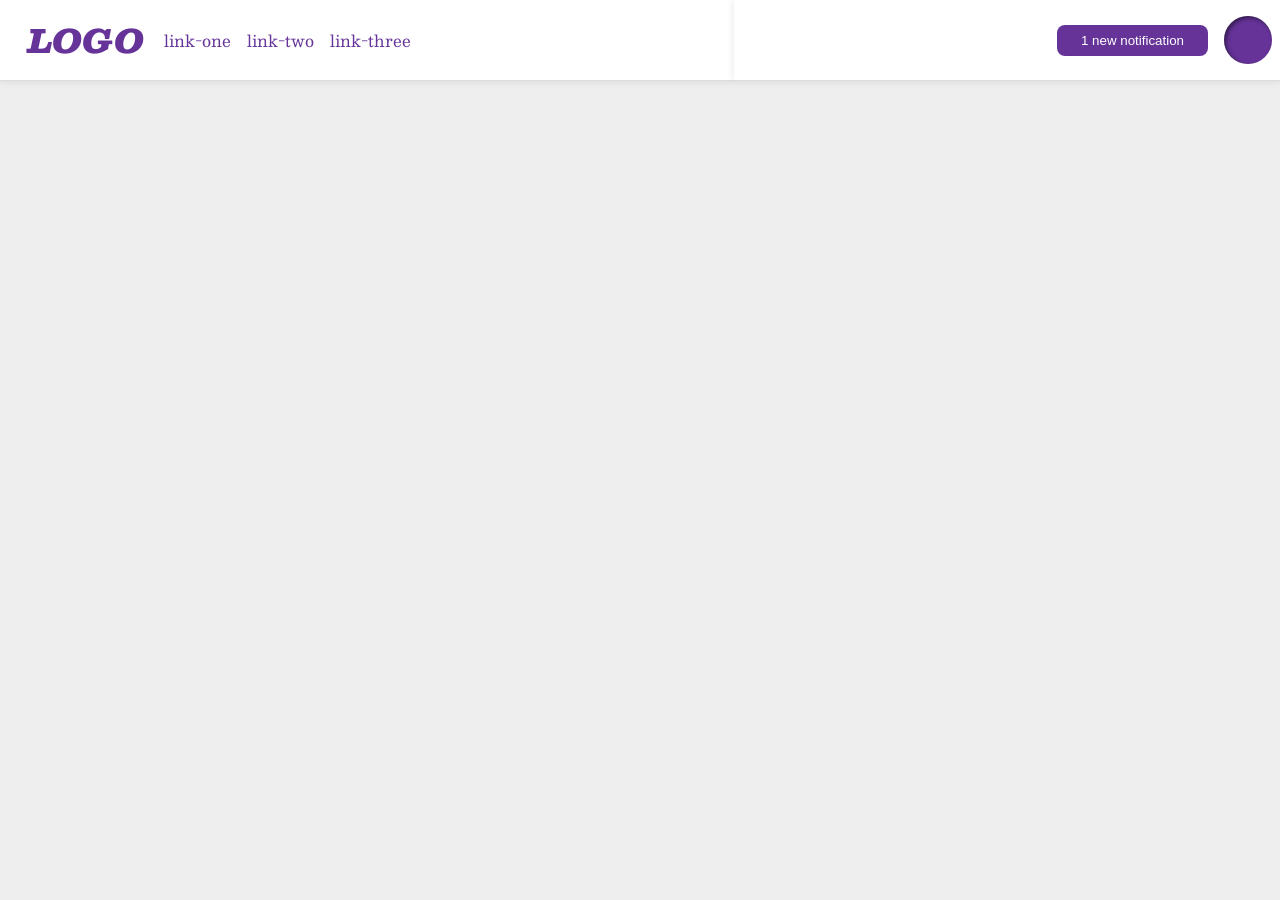
<file: foundations/flex/03-flex-header-2/index.html>
<!DOCTYPE html>
<html lang="en">
  <head>
    <meta charset="UTF-8">
    <meta http-equiv="X-UA-Compatible" content="IE=edge">
    <meta name="viewport" content="width=device-width, initial-scale=1.0">
    <title>Flex Header 2</title>
    <link rel="stylesheet" href="style.css">
  </head>
  <body>
    <div class="header left">
      <div class="logo">
        LOGO
      </div>
      <ul class="links">
        <li><a href="https://google.com">link-one</a></li>
        <li><a href="https://google.com">link-two</a></li>
        <li><a href="https://google.com">link-three</a></li>
      </ul>
    </div>
    <div class="header right">
      <button class="notifications">
        1 new notification
      </button>
      <div class="profile-image"></div>
    </div>
  </body>
</html>
</file>
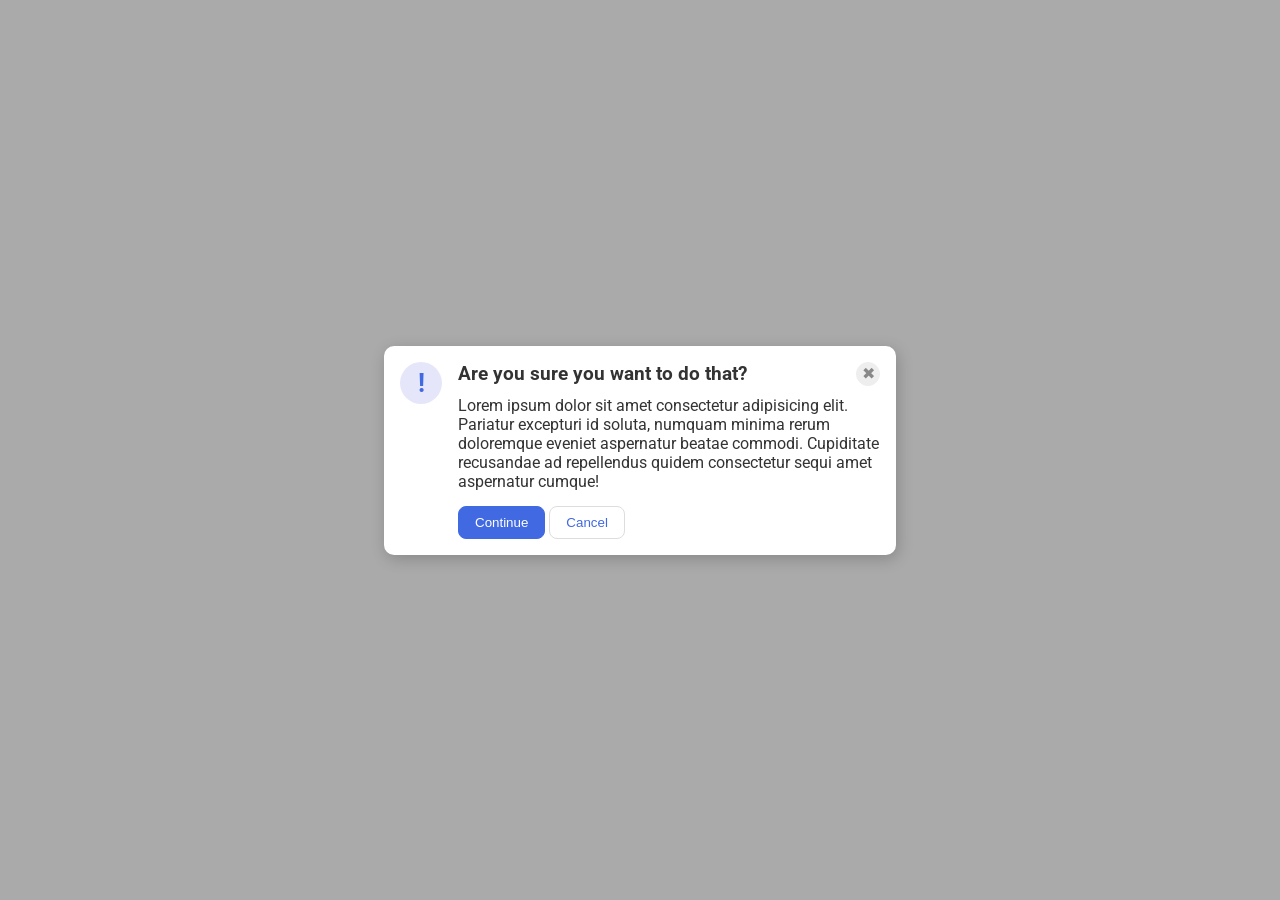
<file: foundations/flex/05-flex-modal/index.html>
<!DOCTYPE html>
<html lang="en">
  <head>
    <meta charset="UTF-8">
    <meta http-equiv="X-UA-Compatible" content="IE=edge">
    <meta name="viewport" content="width=device-width, initial-scale=1.0">
    <link rel="stylesheet" href="style.css">
    <title>Modal</title>
  </head>
  <body>
    <div class="modal">
      <div class="icon">!</div>
      <div class="grouped">
        <div class="side-by-side">
          <div class="header">Are you sure you want to do that?</div>
          <button class="close-button">✖</button>
        </div>
        <div class="text">Lorem ipsum dolor sit amet consectetur adipisicing elit. Pariatur excepturi id soluta, numquam minima rerum doloremque eveniet aspernatur beatae commodi. Cupiditate recusandae ad repellendus quidem consectetur sequi amet aspernatur cumque!</div>
        <button class="continue">Continue</button>
        <button class="cancel">Cancel</button>
      </div>
    </div>
  </body>
</html>
</file>
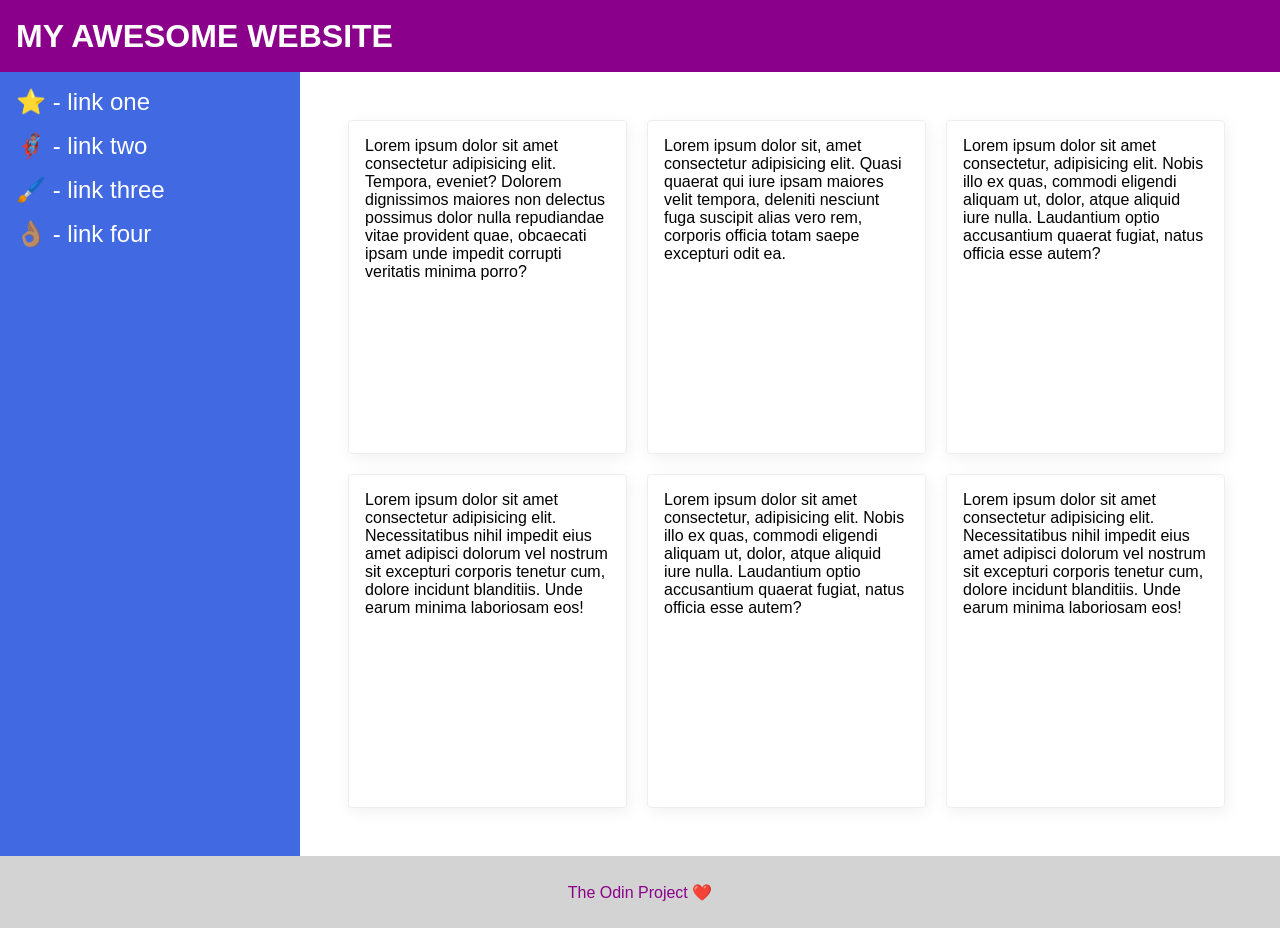
<file: foundations/flex/07-flex-layout-2/index.html>
<!DOCTYPE html>
<html lang="en">
  <head>
    <meta charset="UTF-8">
    <meta http-equiv="X-UA-Compatible" content="IE=edge">
    <meta name="viewport" content="width=device-width, initial-scale=1.0">
    <title>The Holy Grail</title>
    <link rel="stylesheet" href="style.css">
  </head>
  <body>
    <div class="header">
      MY AWESOME WEBSITE
    </div>
    
    <div class="middle">
      <div class="sidebar">
        <ul>
          <li><a href="#">⭐ - link one</a></li>
          <li><a href="#">🦸🏽‍♂️ - link two</a></li>
          <li><a href="#">🖌️ - link three</a></li>
          <li><a href="#">👌🏽 - link four</a></li>
        </ul>
      </div>
      <div class="content">
        <div class="card">Lorem ipsum dolor sit amet consectetur adipisicing elit. Tempora, eveniet? Dolorem dignissimos maiores non delectus possimus dolor nulla repudiandae vitae provident quae, obcaecati ipsam unde impedit corrupti veritatis minima porro?</div>
        <div class="card">Lorem ipsum dolor sit, amet consectetur adipisicing elit. Quasi quaerat qui iure ipsam maiores velit tempora, deleniti nesciunt fuga suscipit alias vero rem, corporis officia totam saepe excepturi odit ea.</div>
        <div class="card">Lorem ipsum dolor sit amet consectetur, adipisicing elit. Nobis illo ex quas, commodi eligendi aliquam ut, dolor, atque aliquid iure nulla. Laudantium optio accusantium quaerat fugiat, natus officia esse autem?</div>
        <div class="card">Lorem ipsum dolor sit amet consectetur adipisicing elit. Necessitatibus nihil impedit eius amet adipisci dolorum vel nostrum sit excepturi corporis tenetur cum, dolore incidunt blanditiis. Unde earum minima laboriosam eos!</div>
        <div class="card">Lorem ipsum dolor sit amet consectetur, adipisicing elit. Nobis illo ex quas, commodi eligendi aliquam ut, dolor, atque aliquid iure nulla. Laudantium optio accusantium quaerat fugiat, natus officia esse autem?</div>
        <div class="card">Lorem ipsum dolor sit amet consectetur adipisicing elit. Necessitatibus nihil impedit eius amet adipisci dolorum vel nostrum sit excepturi corporis tenetur cum, dolore incidunt blanditiis. Unde earum minima laboriosam eos!</div>
      </div>
    </div>
    
    <div class="footer">
      The Odin Project ❤️
    </div>
  </body>
</html>
</file>
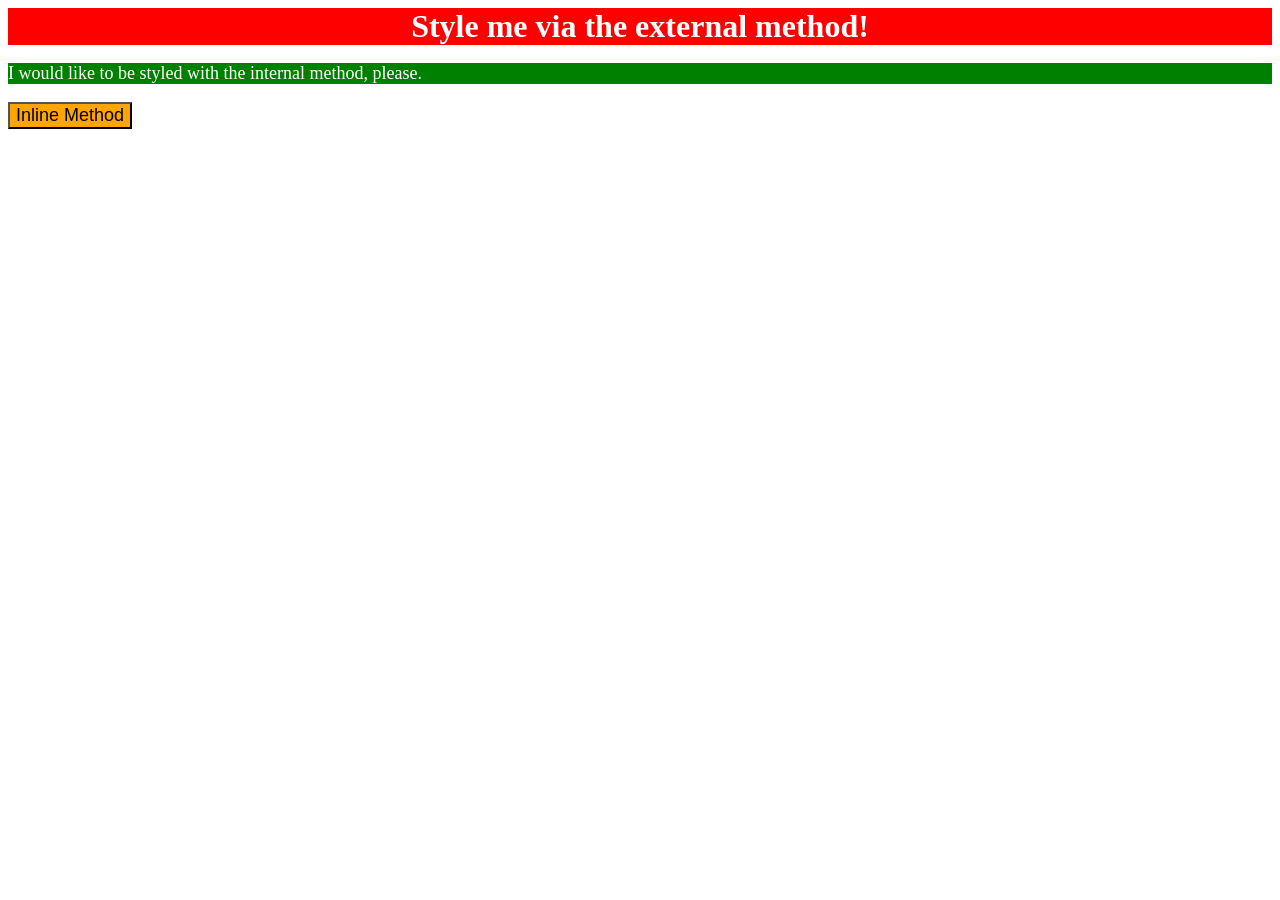
<file: foundations/intro-to-css/01-css-methods/index.html>
<!DOCTYPE html>
<html lang="en">
  <head>
    <meta charset="UTF-8">
    <meta http-equiv="X-UA-Compatible" content="IE=edge">
    <meta name="viewport" content="width=device-width, initial-scale=1.0">
    <title>Methods for Adding CSS</title>
    <link rel="stylesheet" href="style.css">
    <style>
      p {
        color: white;
        background-color: green;
        font-size: 18px;
      }
    </style>
  </head>
  <body>
    <div>Style me via the external method!</div>
    <p>I would like to be styled with the internal method, please.</p>
    <button style="background-color: orange; font-size: 18px;"
    >Inline Method</button>
  </body>
</html>
</file>
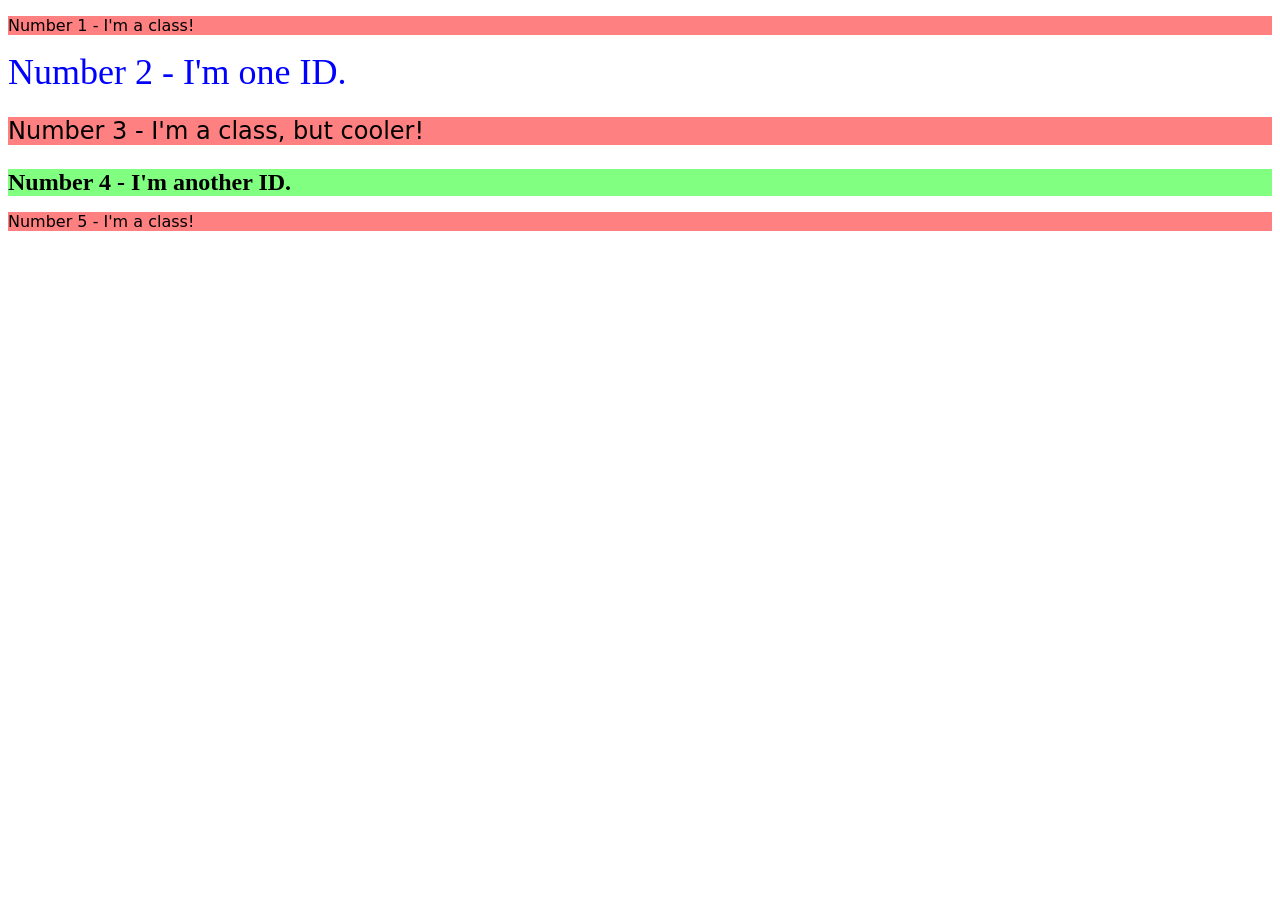
<file: foundations/intro-to-css/02-class-id-selectors/index.html>
<!DOCTYPE html>
<html lang="en">
  <head>
    <meta charset="UTF-8">
    <meta http-equiv="X-UA-Compatible" content="IE=edge">
    <meta name="viewport" content="width=device-width, initial-scale=1.0">
    <title>Class and ID Selectors</title>
    <link rel="stylesheet" href="style.css">
  </head>
  <body>
    <p class="odd-numbered">Number 1 - I'm a class!</p>
    <div id="one">Number 2 - I'm one ID.</div>
    <p class="odd-numbered cooler-id">Number 3 - I'm a class, but cooler!</p>
    <div id="another-one">Number 4 - I'm another ID.</div>
    <p class="odd-numbered">Number 5 - I'm a class!</p>
  </body>
</html>
</file>
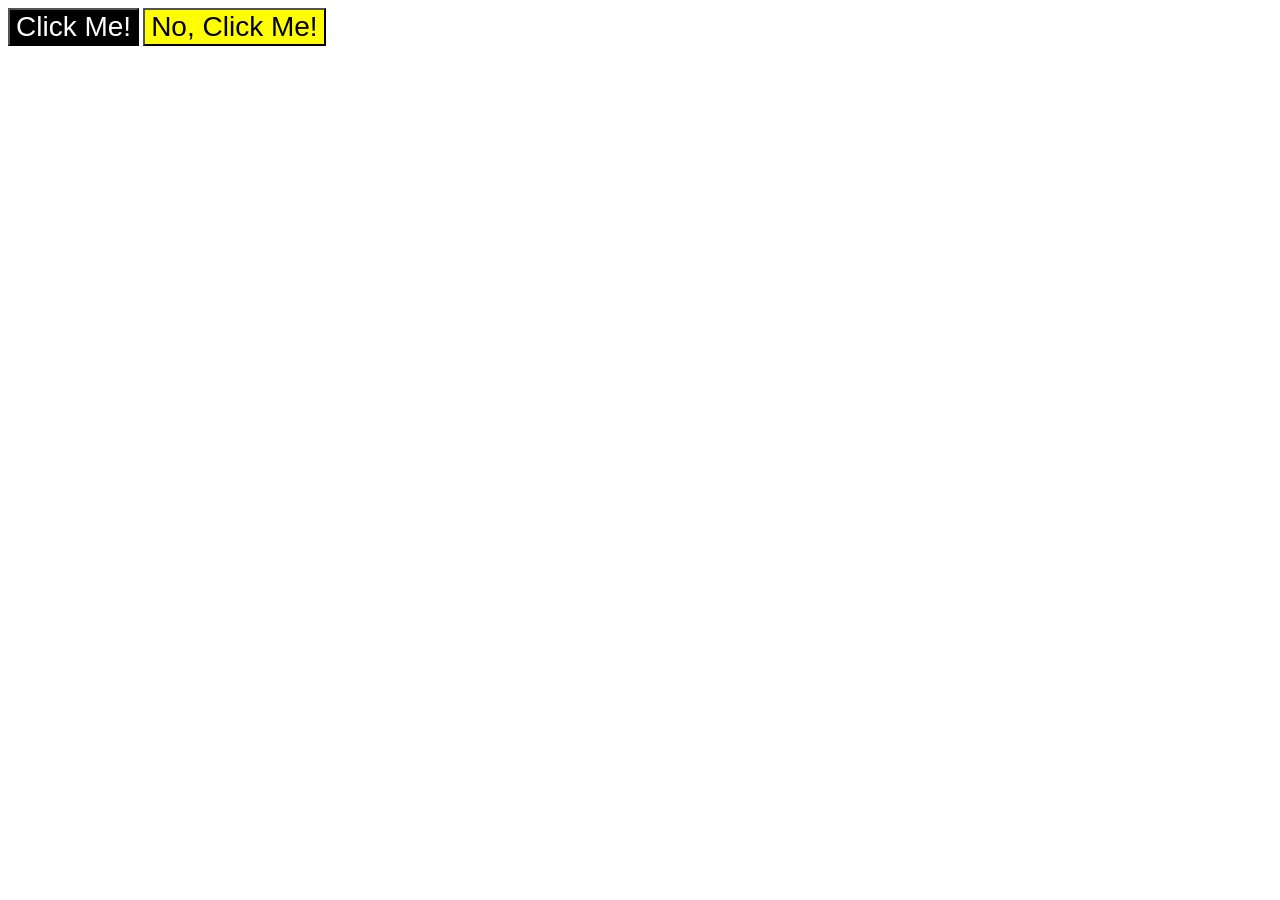
<file: foundations/intro-to-css/03-grouping-selectors/index.html>
<!DOCTYPE html>
<html lang="en">
  <head>
    <meta charset="UTF-8">
    <meta http-equiv="X-UA-Compatible" content="IE=edge">
    <meta name="viewport" content="width=device-width, initial-scale=1.0">
    <title>Grouping Selectors</title>
    <link rel="stylesheet" href="style.css">
  </head>
  <body>
    <button class="touchy">Click Me!</button>
    <button class="touchy-touchy">No, Click Me!</button>
  </body>
</html>
</file>
<file: foundations/flex/03-flex-header-2/style.css>
/* this is some magical font-importing.  
you'll learn about it later. */
@import url('https://fonts.googleapis.com/css2?family=Besley:ital,wght@0,400;1,900&display=swap');

body {
  margin: 0;
  background: #eee;
  font-family: Besley, serif;
  display: flex;
}

.header {
  background: white;
  border-bottom: 1px solid #ddd;
  box-shadow: 0 0 8px rgba(0,0,0,.1);
  padding: 8px;
  display: flex;
  flex: auto;
}

.left {
  display: flex;
  align-items: center;
}

.right {
  display: flex;
  justify-content: flex-end;
  gap: 16px;
  flex-shrink: 0;
}

.profile-image {
  background: rebeccapurple;
  box-shadow: inset 2px 2px 4px rgba(0,0,0,.5);
  border-radius: 50%;
  width: 48px;
  height: 48px;
  align-self: center;
}

.logo {
  color: rebeccapurple;
  font-size: 32px;
  font-weight: 900;
  font-style: italic;
  padding: 5px 20px;
}

button {
  border: none;
  border-radius: 8px;
  background: rebeccapurple;
  color: white;
  padding: 8px 24px;
  height: min-content;
  align-self: center;
}

a {
  /* this removes the line under our links */
  text-decoration: none;
  color: rebeccapurple;
}

ul {
  list-style-type: none;
  display: flex;
  gap: 16px;
  margin: 0;
  padding: 0;
}
</file>
<file: foundations/flex/05-flex-modal/style.css>
@import url('https://fonts.googleapis.com/css2?family=Roboto:wght@400;700&display=swap');

html, body {
  height: 100%;
}

body {
  font-family: Roboto, sans-serif;
  margin: 0;
  background: #aaa;
  color: #333;
  /* I'll give you this one for free lol */
  display: flex;
  align-items: center;
  justify-content: center;
  flex-shrink: 1;
}

.modal {
  background: white;
  width: 480px;
  border-radius: 10px;
  box-shadow: 2px 4px 16px rgba(0,0,0,.2);
  padding: 1em;
  display: flex;
  gap: 1em;
}

.icon {
  color: royalblue;
  font-size: 26px;
  font-weight: 700;
  background: lavender;
  width: 42px;
  height: 42px;
  border-radius: 50%;
  display: flex;
  align-items: center;
  justify-content: center;
  flex-shrink: 0;
}

.header {
  font-weight: bold;
  font-size: larger;
}

.side-by-side {
  display: flex;
}

.text {
  margin: 10px 0px 15px 0;
}

.close-button {
  background: #eee;
  border-radius: 50%;
  color: #888;
  font-weight: 400;
  font-size: 16px;
  height: 24px;
  width: 24px;
  display: flex;
  align-items: center;
  justify-content: center;
  border: 1px solid #eee;
  padding: 0;
  margin-right: 0;
  margin-left: auto;
}

button {
  cursor: pointer;
  padding: 8px 16px;
  border-radius: 8px;
}

button.continue {
  background: royalblue;
  border: 1px solid royalblue;
  color: white;
}

button.cancel {
  background: white;
  border: 1px solid #ddd;
  color: royalblue;
}
</file>
<file: foundations/flex/07-flex-layout-2/style.css>
body {
  font-family: -apple-system, BlinkMacSystemFont, 'Segoe UI', Roboto, Oxygen, Ubuntu, Cantarell, 'Open Sans', 'Helvetica Neue', sans-serif;
  margin: 0;
  min-height: 100vh;
  display: flex;
  flex-direction: column;
}

.header {
  height: 72px;
  background: darkmagenta;
  color: white;
  font-size: 32px;
  font-weight: 900;
  padding: 0 16px;
  display: flex;
  align-items: center;
}

.footer {
  height: 72px;
  background: #eee;
  color: darkmagenta;
  display: flex;
  background: lightgray;
  justify-content: center;
  align-items: center;
}

.sidebar {
  width: 300px;
  background: royalblue;
  box-sizing: border-box;
  width: 300px;
  display: flex;
  flex-shrink: 0;
  padding: 16px;
}

.card {
  border: 1px solid #eee;
  box-shadow: 2px 4px 16px rgba(0,0,0,.06);
  border-radius: 4px;
  padding: 16px;
  width: 245px;
  height: 300px;
}

ul {
  list-style-type: none;
  margin: 0;
  padding: 0;
}

li {
  margin-bottom: 16px;
}

a {
  text-decoration: none;
  color: #ffffff;
  font-size: 24px;
}

.content {
  display: flex;
  flex-wrap: wrap;
  gap: 20px;
  padding: 48px;
}

.middle {
  display: flex;
  flex: 1;
}
</file>
<file: foundations/intro-to-css/01-css-methods/style.css>
div {
    color: white;
    background-color: red;
    font-size: 32px;
    text-align: center;
    font: optional;
    font-weight: bold;
}
</file>
<file: foundations/intro-to-css/02-class-id-selectors/style.css>
/* Add CSS Styling */

.odd-numbered {
    background-color: hsl(360, 100%, 75%);
    font-family: "Verdana", "DejaVu Sans", sans-serif;
}

#one {
    color: rgb(0, 0, 255);
    font-size: 36px;
}

.cooler-id {
    font-size: 24px;
}

#another-one {
    background-color: hsl(120, 100%, 75%);
    font-size: 24px;
    font-weight: 700;
}
</file>
<file: foundations/intro-to-css/03-grouping-selectors/style.css>
/* Add CSS Styling */

.touchy,
.touchy-touchy {
    font-size: 28px;
    font-family: Helvetica, "Times New Roman", sans-serif;
}

.touchy {
    background-color: black;
    color: white;
}

.touchy-touchy {
    background-color: #ffff00;
}
</file>
